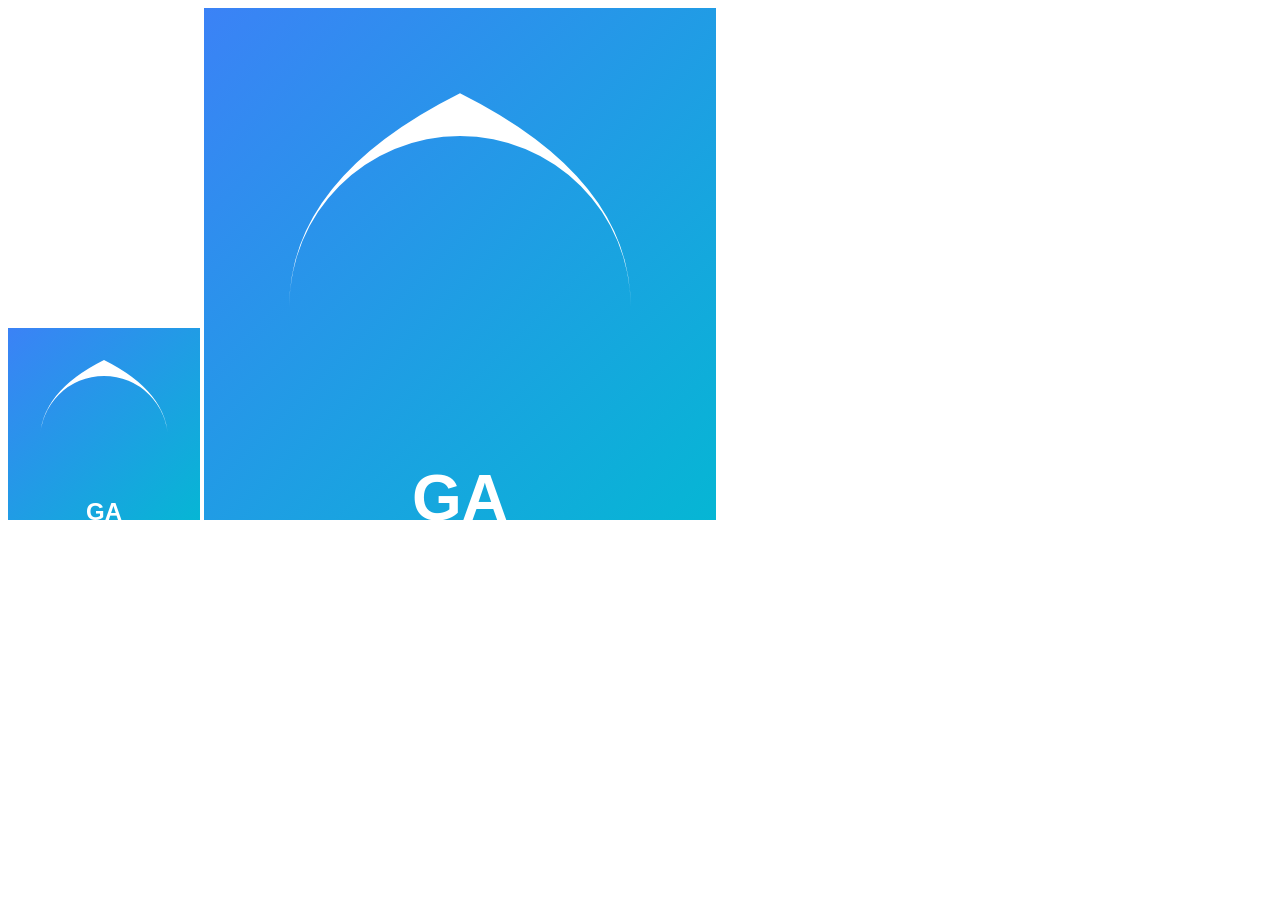
<file: frontend/public/create-icons.html>
<!DOCTYPE html>
<html>
<head><title>Generate Icons</title></head>
<body>
<canvas id="canvas192" width="192" height="192"></canvas>
<canvas id="canvas512" width="512" height="512"></canvas>
<script>
function createIcon(canvasId, size) {
  const canvas = document.getElementById(canvasId);
  const ctx = canvas.getContext('2d');
  
  // Background gradient
  const gradient = ctx.createLinearGradient(0, 0, size, size);
  gradient.addColorStop(0, '#3b82f6');
  gradient.addColorStop(1, '#06b6d4');
  ctx.fillStyle = gradient;
  ctx.fillRect(0, 0, size, size);
  
  // Water drop icon
  ctx.fillStyle = '#ffffff';
  ctx.beginPath();
  const centerX = size / 2;
  const centerY = size / 2;
  const radius = size / 3;
  ctx.arc(centerX, centerY + radius/4, radius, 0, Math.PI, true);
  ctx.quadraticCurveTo(centerX - radius, centerY - radius/2, centerX, centerY - radius);
  ctx.quadraticCurveTo(centerX + radius, centerY - radius/2, centerX + radius, centerY + radius/4);
  ctx.fill();
  
  // Text
  ctx.fillStyle = '#ffffff';
  ctx.font = `bold ${size/8}px Arial`;
  ctx.textAlign = 'center';
  ctx.fillText('GA', centerX, centerY + radius + size/6);
  
  return canvas.toDataURL('image/png');
}

const icon192 = createIcon('canvas192', 192);
const icon512 = createIcon('canvas512', 512);

console.log('Icons created');
</script>
</body>
</html>
</file>
